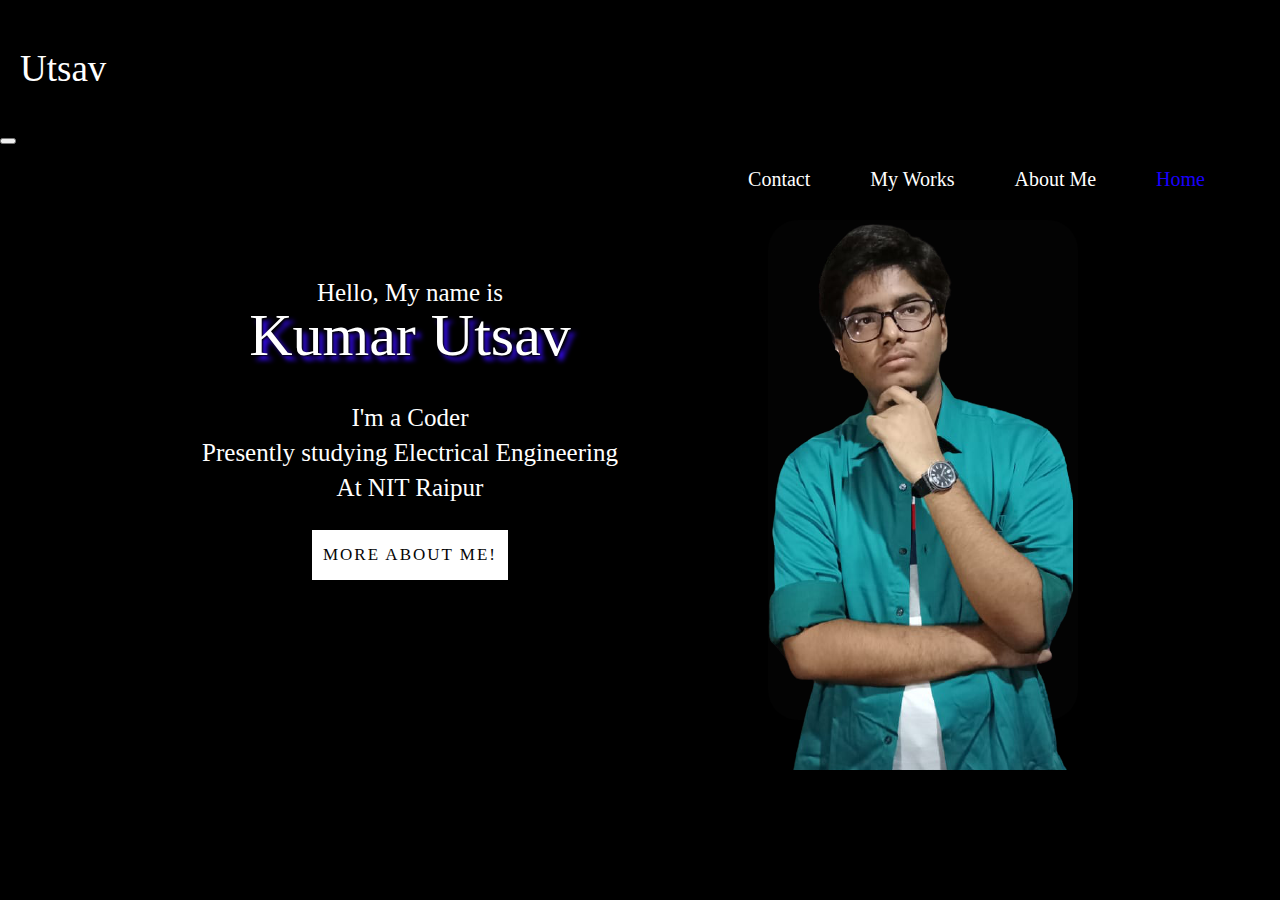
<file: index.html>
<!DOCTYPE html>

<html lang="en">
    <head>
        <meta charset="utf-8">
        <meta name="viewport" content="width=device-width, initial-scale=1">

        <script src="https://cdn.jsdelivr.net/npm/bootstrap@5.1.3/dist/js/bootstrap.bundle.min.js" integrity="sha384-ka7Sk0Gln4gmtz2MlQnikT1wXgYsOg+OMhuP+IlRH9sENBO0LRn5q+8nbTov4+1p" crossorigin="anonymous"></script>
        <link href="https://cdn.jsdelivr.net/npm/bootstrap@5.1.3/dist/css/bootstrap.min.css" rel="stylesheet" integrity="sha384-1BmE4kWBq78iYhFldvKuhfTAU6auU8tT94WrHftjDbrCEXSU1oBoqyl2QvZ6jIW3" crossorigin="anonymous">
        <link rel="stylesheet" href="https://fonts.googleapis.com/css?family=Sofia">
        <link rel="stylesheet" href="https://use.fontawesome.com/releases/v5.6.3/css/all.css" integrity="sha384-UHRtZLI+pbxtHCWp1t77Bi1L4ZtiqrqD80Kn4Z8NTSRyMA2Fd33n5dQ8lWUE00s/" crossorigin="anonymous">

        <link href="styles.css" rel="stylesheet">
        <title>Portfolio</title>
        <link href="favicon.ico" rel="icon">
        
    </head>
    <body>
        <nav class="navbar navbar-expand-md navbar-dark bg-dark">
            <p class="navhead">Utsav</p>
            <button class = "navbar-toggler" type ="button" data-toggle="collapse" data-target="#cutt"
            aria-controls = "navbarSupportedContent" aria-expanded= "false" aria-label="Toggle navigation">
                <span class="navbar-toggler-icon"></span>
            </button>
            <div class= "collapse navbar-collapse" id = "cutt">

                <ul class="navbar-nav ">
                    <li class="nav-item"><a class="items-active" href="index.html">Home</a></li>
                    <li class="nav-item"><a class="items" href="about.html">About Me</a></li>
                    <li class="nav-item"><a class="items" href="works.html">My Works</a></li>
                    <li class="nav-item"><a class="items" href="contact.html">Contact</a></li>
                </ul>
            </div>
        </nav>
        <div class= "space"></div>
        <div class ="flex-container">
            <div class="con">
                <p class ="text">Hello, My name is</p>
                <p class= "name1">Kumar Utsav</p>
                <p class ="text">I'm a Coder</p>
                <p class ="text">Presently studying Electrical Engineering</p>
                <p class ="text">At NIT Raipur</p>
                <a class= "button" href="about.html">More about me!</a>

                <ul class="glow1">
                    <li class= "glow2">
                      <a class="glow3" href="https://www.instagram.com/kumar_utsav_/">
                        <i class="fab fa-instagram fa-2x"></i>
                      </a>
                    </li>
                    <li class= "glow2">
                      <a class="glow3" href="https://github.com/KumarUtsav1025">
                        <i class="fab fa-github fa-2x"></i>
                      </a>
                      </li>
                    <li class= "glow2">
                      <a class="glow3" href="https://www.facebook.com/utsav.k.mishra.9">
                        <i class="fab fa-facebook fa-2x"></i>
                      </a>
                      
                    </li>
                    <li class= "glow2">
                      <a class="glow3" href="https://www.linkedin.com/in/kumar-utsav-34914a221">
                        <i class="fab fa-linkedin fa-2x"></i>
                      </a> 
                    </li>
                    <li class= "glow2">
                        <a class="glow3" href="https://twitter.com/KumarUt34789306">
                          <i class="fab fa-twitter fa-2x"></i>
                        </a> 
                      </li>
                  </ul>
            </div>
            <div class="box">
                <img src="utsav.png" class="images">
                
            </div>
        </div>
        <div class="con2">
            <a class= "button2" href="about.html">More about me!</a>
        </div>

        <script>
            document.querySelector(".navbar-toggler").addEventListener("click", function(e){ document.querySelector("#cutt").classList.toggle("show"); });
        </script>

    </body>
</html>
</file>
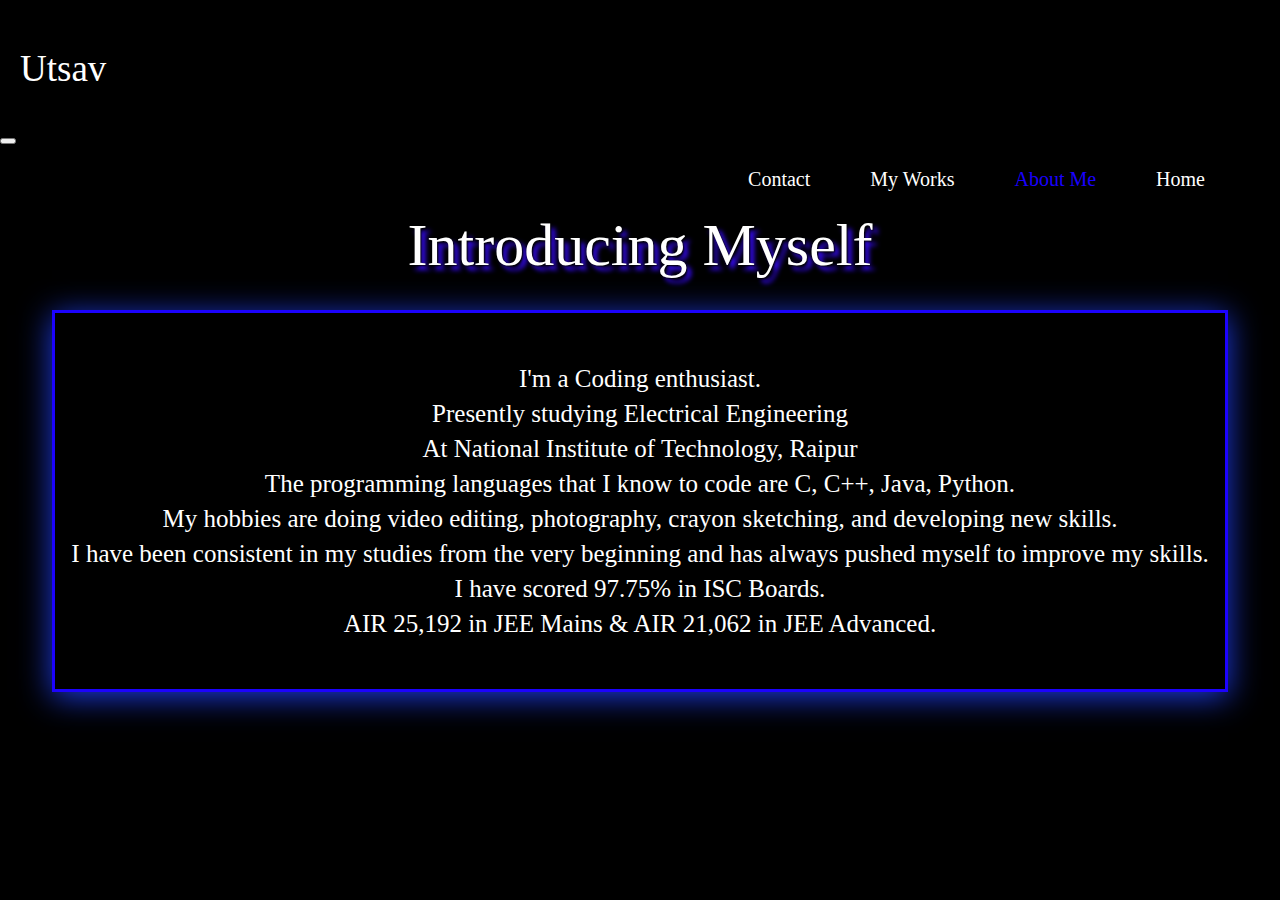
<file: about.html>
<!DOCTYPE html>

<html lang="en">
    <head>
        <meta charset="utf-8">
        <meta name="viewport" content="width=device-width, initial-scale=1">

        <script src="https://cdn.jsdelivr.net/npm/bootstrap@5.1.3/dist/js/bootstrap.bundle.min.js" integrity="sha384-ka7Sk0Gln4gmtz2MlQnikT1wXgYsOg+OMhuP+IlRH9sENBO0LRn5q+8nbTov4+1p" crossorigin="anonymous"></script>
        <link href="https://cdn.jsdelivr.net/npm/bootstrap@5.1.3/dist/css/bootstrap.min.css" rel="stylesheet" integrity="sha384-1BmE4kWBq78iYhFldvKuhfTAU6auU8tT94WrHftjDbrCEXSU1oBoqyl2QvZ6jIW3" crossorigin="anonymous">
        <link rel="stylesheet" href="https://fonts.googleapis.com/css?family=Sofia">
        <link rel="stylesheet" href="https://use.fontawesome.com/releases/v5.6.3/css/all.css" integrity="sha384-UHRtZLI+pbxtHCWp1t77Bi1L4ZtiqrqD80Kn4Z8NTSRyMA2Fd33n5dQ8lWUE00s/" crossorigin="anonymous">

        <link href="styles.css" rel="stylesheet">
        <title>Portfolio</title>
        <link href="favicon.ico" rel="icon">
        
    </head>
    <body>
        <nav class="navbar navbar-expand-md navbar-dark bg-dark">
            <p class="navhead">Utsav</p>
            <button class = "navbar-toggler" type ="button" data-toggle="collapse" data-target="#cutt"
            aria-controls = "navbarSupportedContent" aria-expanded= "false" aria-label="Toggle navigation">
                <span class="navbar-toggler-icon"></span>
            </button>
            <div class= "collapse navbar-collapse" id = "cutt">

                <ul class="navbar-nav ">
                    <li class="nav-item"><a class="items" href="index.html">Home</a></li>
                    <li class="nav-item"><a class="items-active" href="about.html">About Me</a></li>
                    <li class="nav-item"><a class="items" href="works.html">My Works</a></li>
                    <li class="nav-item"><a class="items" href="contact.html">Contact</a></li>
                </ul>
            </div>
        </nav>
        <div class= "space"></div>
        
        <p class= "name1">Introducing Myself</p>
        <div class ="flex-container">
          <div class="con3">
            <div class="con1">
                <p class ="text">I'm a Coding enthusiast.</p>
                <p class ="text">Presently studying Electrical Engineering</p>
                <p class ="text">At National Institute of Technology, Raipur</p>
                <p class ="text">The programming languages that I know to code are C, C++, Java, Python.</p>
                <p class="text"> My hobbies are doing video editing, photography, crayon sketching, and developing new skills.</p>
                <p class="text">I have been consistent in my studies from the very beginning and has always pushed myself to improve my skills.</p>
                <p class="text"> I have scored 97.75% in ISC Boards.</p>
                <p class="text">AIR 25,192 in JEE Mains & AIR  21,062 in JEE Advanced.</p>
            </div>
          </div>
        </div>
        <div>
            <ul class="glow1">
                <li class= "glow2">
                  <a class="glow3" href="https://www.instagram.com/kumar_utsav_/">
                    <i class="fab fa-instagram fa-2x"></i>
                  </a>
                </li>
                <li class= "glow2">
                  <a class="glow3" href="https://github.com/KumarUtsav1025">
                    <i class="fab fa-github fa-2x"></i>
                  </a>
                  </li>
                <li class= "glow2">
                  <a class="glow3" href="https://www.facebook.com/utsav.k.mishra.9">
                    <i class="fab fa-facebook fa-2x"></i>
                  </a>
                  
                </li>
                <li class= "glow2">
                  <a class="glow3" href="https://www.linkedin.com/in/kumar-utsav-34914a221">
                    <i class="fab fa-linkedin fa-2x"></i>
                  </a> 
                </li>
                <li class= "glow2">
                    <a class="glow3" href="https://twitter.com/KumarUt34789306">
                      <i class="fab fa-twitter fa-2x"></i>
                    </a> 
                  </li>
              </ul>
        </div>
        <div class= "space"></div>

        <script>
            document.querySelector(".navbar-toggler").addEventListener("click", function(e){ document.querySelector("#cutt").classList.toggle("show"); });
        </script>

    </body>
</html>
</file>
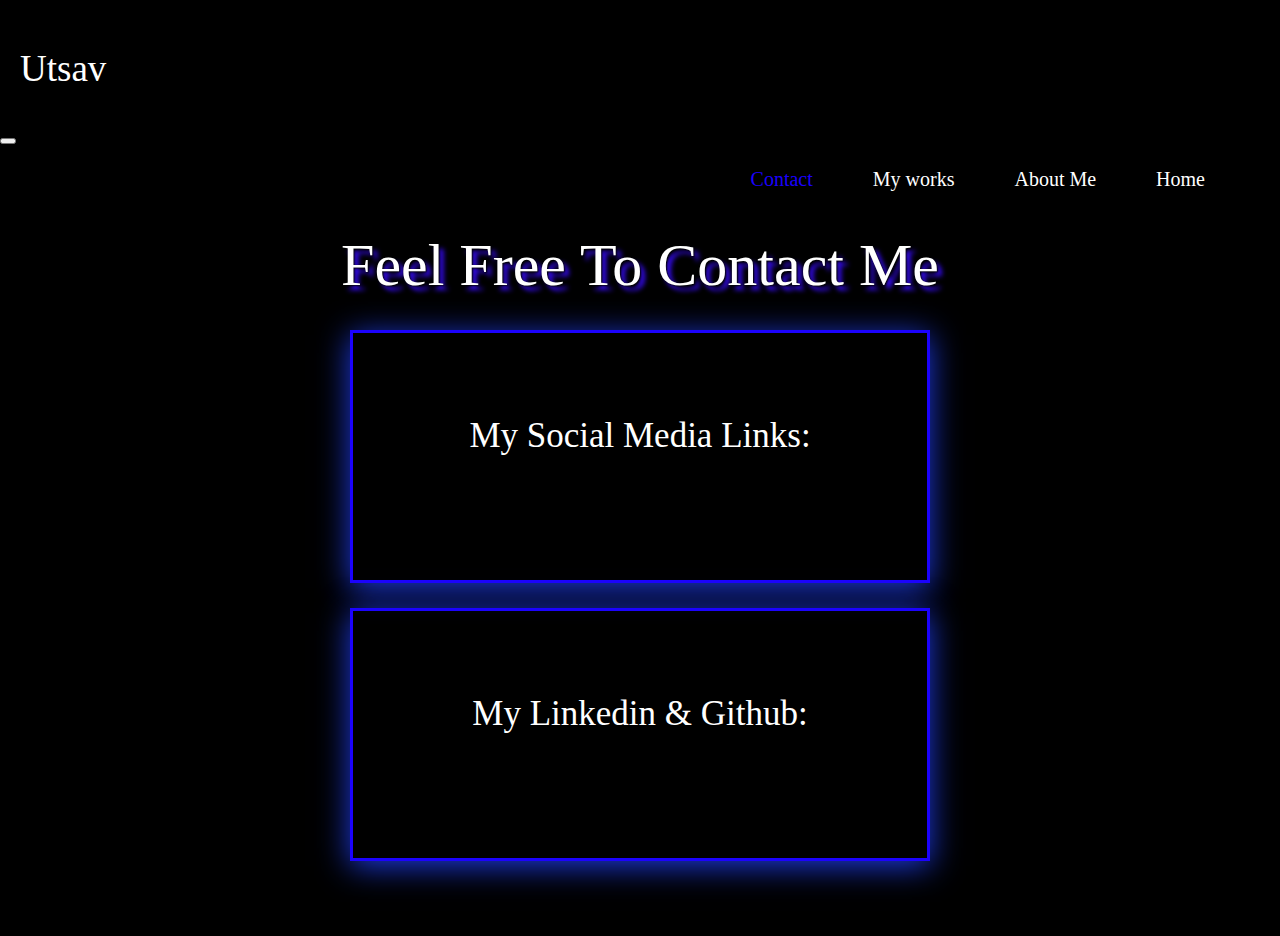
<file: contact.html>
<!DOCTYPE html>

<html lang="en">
    <head>
        <meta charset="utf-8">
        <meta name="viewport" content="width=device-width, initial-scale=1">

        <script src="https://cdn.jsdelivr.net/npm/bootstrap@5.1.3/dist/js/bootstrap.bundle.min.js" integrity="sha384-ka7Sk0Gln4gmtz2MlQnikT1wXgYsOg+OMhuP+IlRH9sENBO0LRn5q+8nbTov4+1p" crossorigin="anonymous"></script>
        <link href="https://cdn.jsdelivr.net/npm/bootstrap@5.1.3/dist/css/bootstrap.min.css" rel="stylesheet" integrity="sha384-1BmE4kWBq78iYhFldvKuhfTAU6auU8tT94WrHftjDbrCEXSU1oBoqyl2QvZ6jIW3" crossorigin="anonymous">
        <link rel="stylesheet" href="https://fonts.googleapis.com/css?family=Sofia">
        <link rel="stylesheet" href="https://use.fontawesome.com/releases/v5.6.3/css/all.css" integrity="sha384-UHRtZLI+pbxtHCWp1t77Bi1L4ZtiqrqD80Kn4Z8NTSRyMA2Fd33n5dQ8lWUE00s/" crossorigin="anonymous">

        <link href="styles.css" rel="stylesheet">
        <title>Portfolio</title>
        <link href="favicon.ico" rel="icon">
        
    </head>
    <body>
        <nav class="navbar navbar-expand-md navbar-dark bg-dark">
            <p class="navhead">Utsav</p>
            <button class = "navbar-toggler" type ="button" data-toggle="collapse" data-target="#cutt"
            aria-controls = "navbarSupportedContent" aria-expanded= "false" aria-label="Toggle navigation">
                <span class="navbar-toggler-icon"></span>
            </button>
            <div class= "collapse navbar-collapse" id = "cutt">

                <ul class="navbar-nav ">
                    <li class="nav-item"><a class="items" href="index.html">Home</a></li>
                    <li class="nav-item"><a class="items" href="about.html">About Me</a></li>
                    <li class="nav-item"><a class="items" href="works.html">My works</a></li>
                    <li class="nav-item"><a class="items-active" href="contact.html">Contact</a></li>
                </ul>
            </div>
        </nav>


        <div class= "space"></div>
        <div style="padding-bottom: 20px;"></div>
          <p class= "name1">Feel Free To Contact Me</p>
        <div class ="con4">
          <div class= "con1">
            <p style="text-align: center; font-size: 35px; color: white; font-family: cursive;">My Social Media Links:</p>
            <div style="margin-bottom: 25px;"></div>
            <div>
              <ul class="glow1">
                <li class= "glow2">
                  <a class="glow3" href="https://www.instagram.com/kumar_utsav_/">
                    <i class="fab fa-instagram fa-3x"></i>
                  </a>
                </li>

                <li class= "glow2">
                  <a class="glow3" href="https://www.facebook.com/utsav.k.mishra.9">
                    <i class="fab fa-facebook fa-3x"></i>
                  </a>
                  
                </li>
                <li class= "glow2">
                    <a class="glow3" href="https://twitter.com/KumarUt34789306">
                      <i class="fab fa-twitter fa-3x"></i>
                    </a> 
                  </li>
              </ul>
            </div>
          </div>
        </div>
        <div style="margin-bottom: 25px;"></div>
        <div class ="con4">
          <div class= "con1">
            <p style="text-align: center; font-size: 35px; color: white; font-family: cursive;">My Linkedin & Github:</p>
            <div style="margin-bottom: 25px;"></div>
            <div>
              <ul class="glow1">
                <li class= "glow2">
                  <a class="glow3" href="https://www.linkedin.com/in/kumar-utsav-34914a221">
                    <i class="fab fa-linkedin fa-4x"></i>
                  </a> 
                </li>
                <li class= "glow2">
                  <a class="glow3" href="https://github.com/KumarUtsav1025">
                    <i class="fab fa-github fa-4x"></i>
                  </a>
                </li>
              </ul>
            </div>
          </div>
        </div>
        <div class= "space"></div>
        <div class= "space"></div>
        <div class= "space"></div>

        <script>
            document.querySelector(".navbar-toggler").addEventListener("click", function(e){ document.querySelector("#cutt").classList.toggle("show"); });
        </script>

    </body>
</html>
</file>
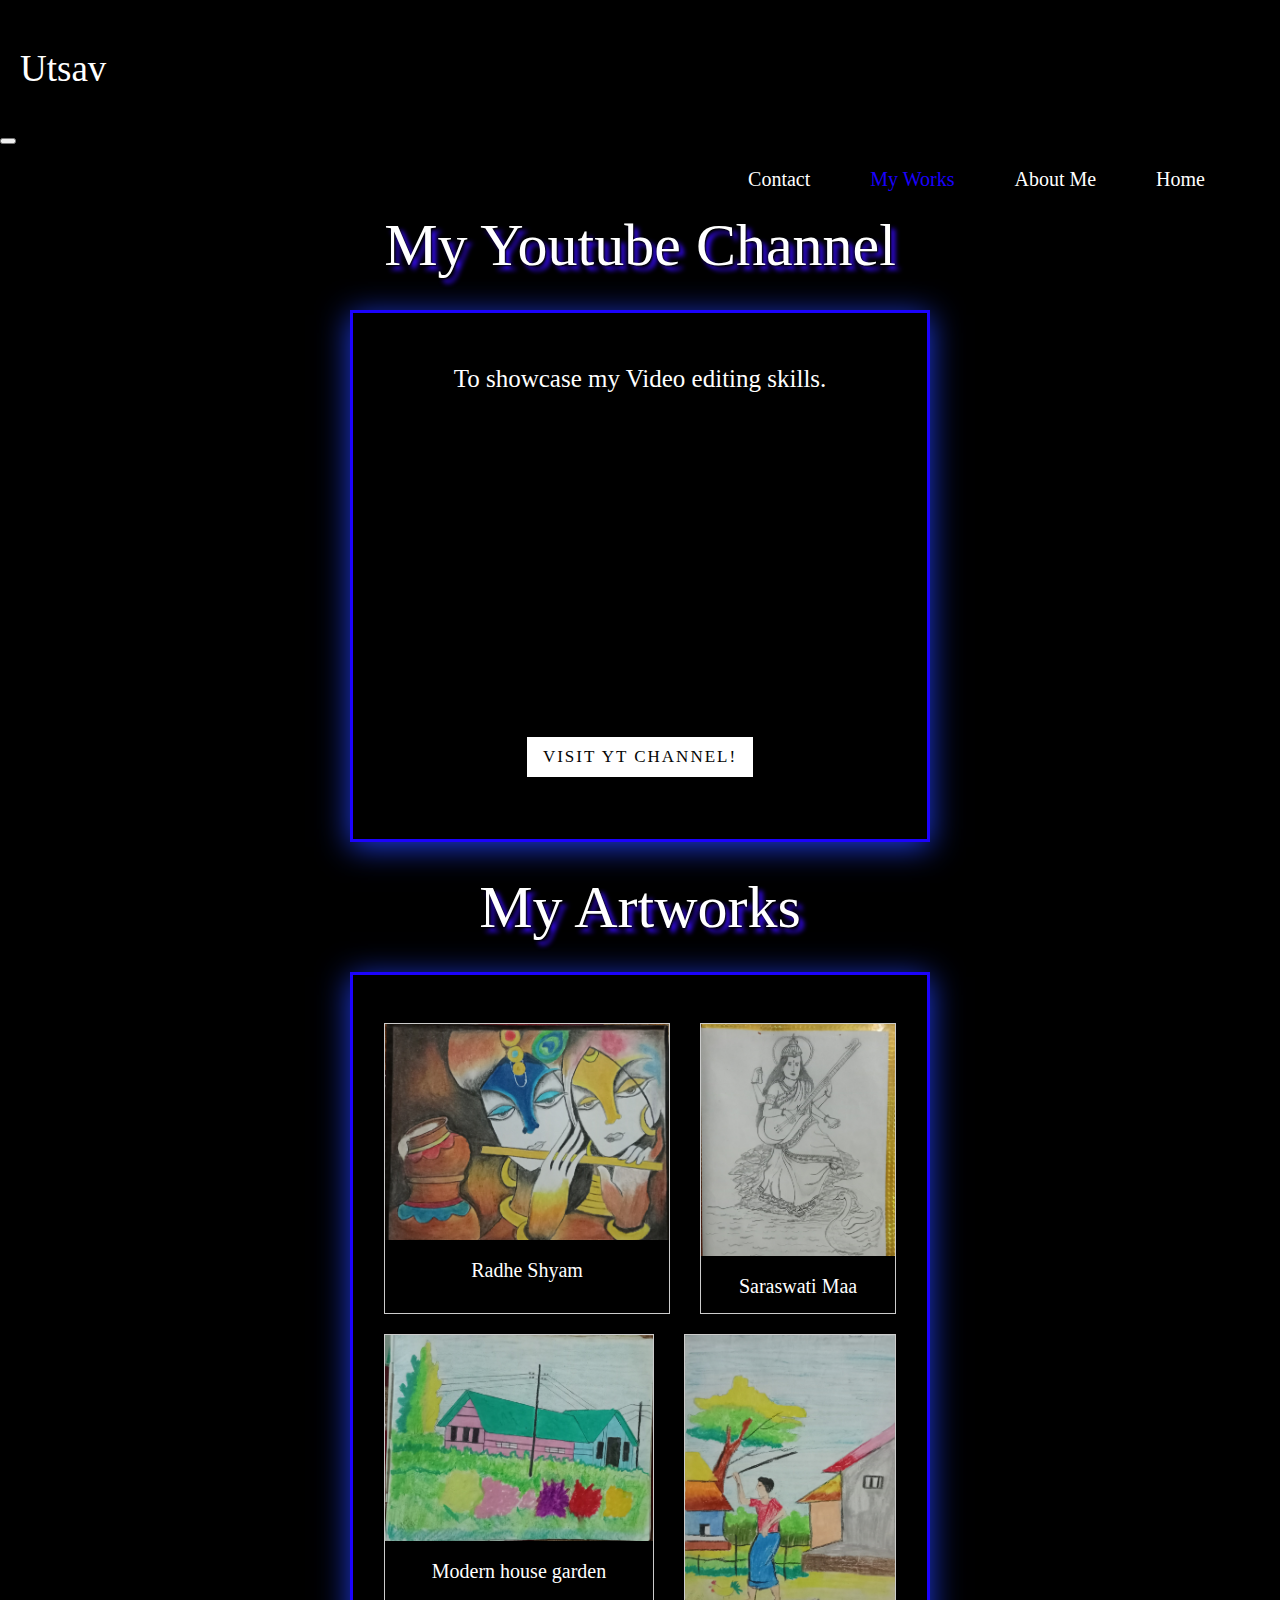
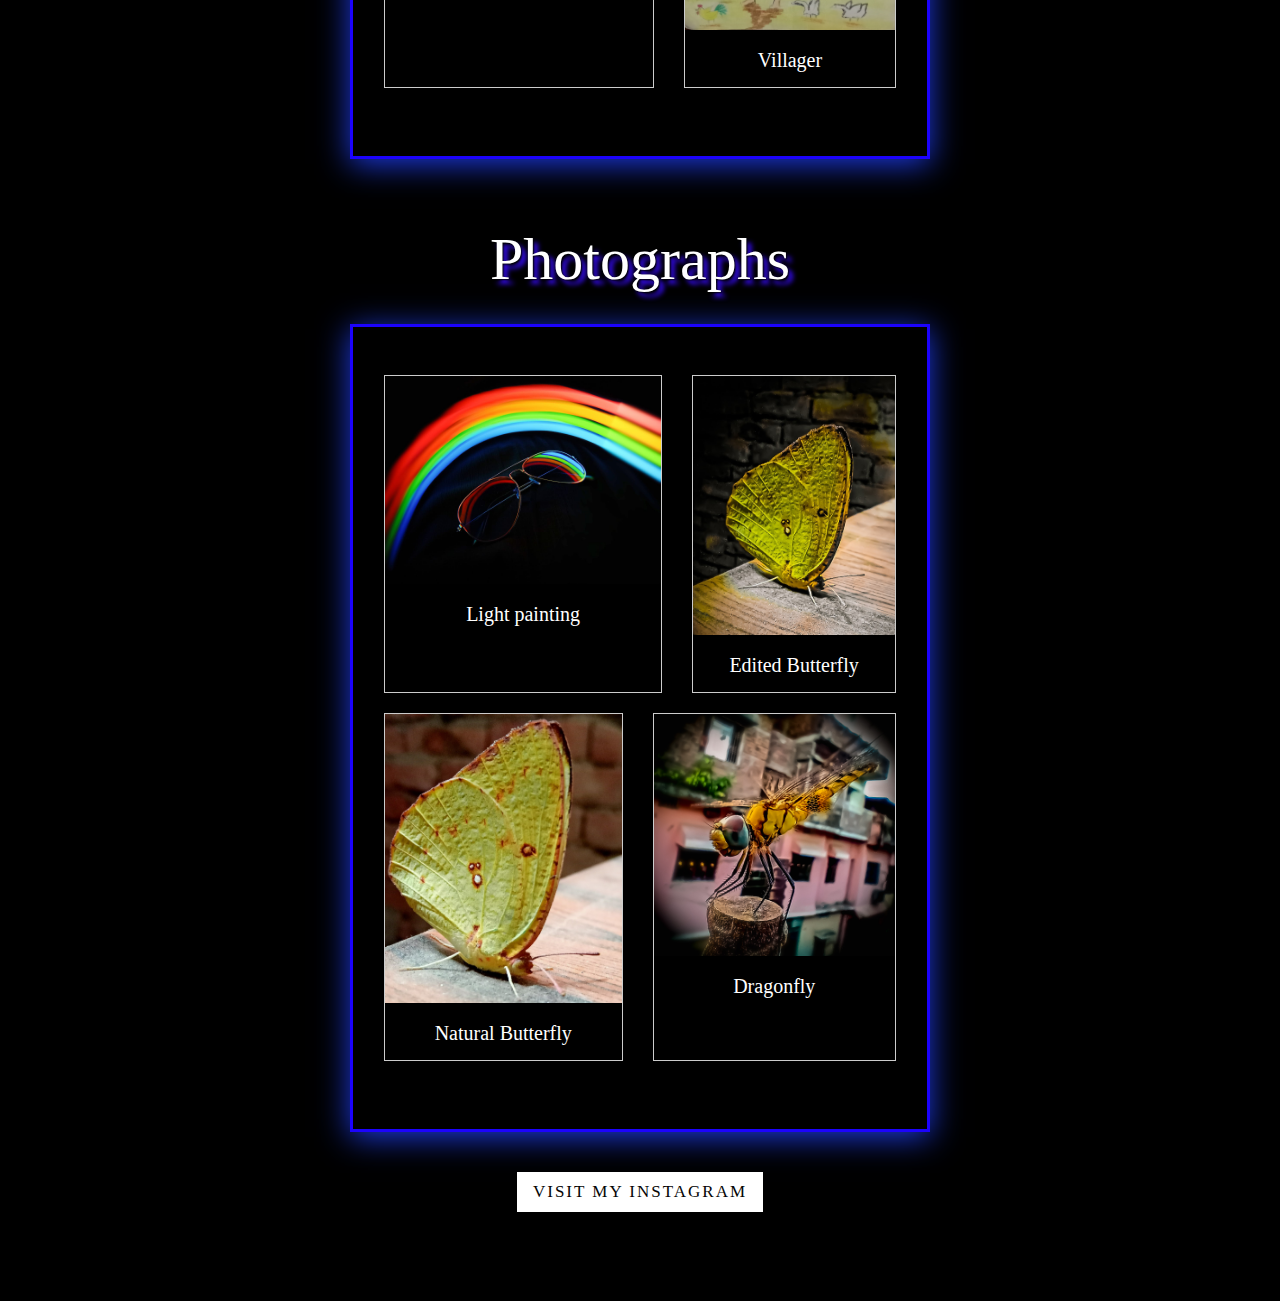
<file: works.html>
<!DOCTYPE html>

<html lang="en">
    <head>
        <meta charset="utf-8">
        <meta name="viewport" content="width=device-width, initial-scale=1">

        <script src="https://cdn.jsdelivr.net/npm/bootstrap@5.1.3/dist/js/bootstrap.bundle.min.js" integrity="sha384-ka7Sk0Gln4gmtz2MlQnikT1wXgYsOg+OMhuP+IlRH9sENBO0LRn5q+8nbTov4+1p" crossorigin="anonymous"></script>
        <link href="https://cdn.jsdelivr.net/npm/bootstrap@5.1.3/dist/css/bootstrap.min.css" rel="stylesheet" integrity="sha384-1BmE4kWBq78iYhFldvKuhfTAU6auU8tT94WrHftjDbrCEXSU1oBoqyl2QvZ6jIW3" crossorigin="anonymous">
        <link rel="stylesheet" href="https://fonts.googleapis.com/css?family=Sofia">
        <link rel="stylesheet" href="https://use.fontawesome.com/releases/v5.6.3/css/all.css" integrity="sha384-UHRtZLI+pbxtHCWp1t77Bi1L4ZtiqrqD80Kn4Z8NTSRyMA2Fd33n5dQ8lWUE00s/" crossorigin="anonymous">

        <link href="styles.css" rel="stylesheet">
        <title>Portfolio</title>
        <link href="favicon.ico" rel="icon">
        
    </head>
    <body>
        <nav class="navbar navbar-expand-md navbar-dark bg-dark">
            <p class="navhead">Utsav</p>
            <button class = "navbar-toggler" type ="button" data-toggle="collapse" data-target="#cutt"
            aria-controls = "navbarSupportedContent" aria-expanded= "false" aria-label="Toggle navigation">
                <span class="navbar-toggler-icon"></span>
            </button>
            <div class= "collapse navbar-collapse" id = "cutt">

                <ul class="navbar-nav ">
                    <li class="nav-item"><a class="items" href="index.html">Home</a></li>
                    <li class="nav-item"><a class="items" href="about.html">About Me</a></li>
                    <li class="nav-item"><a class="items-active" href="works.html">My Works</a></li>
                    <li class="nav-item"><a class="items" href="contact.html">Contact</a></li>
                </ul>
            </div>
        </nav>
        <div class= "space"></div>


        <div style="padding-bottom: 20px;">
          <p class= "name1">My Youtube Channel</p>
          <div class ="con4">
            <div class= "con1">
              <p class ="text">To showcase my Video editing skills.</p>
              <div class= "container3">
                <iframe class="responsive-iframe" src="https://www.youtube.com/embed/m5JRMcvH52U?controls=1"  frameborder="0" allowfullscreen></iframe>
              </div>
              <div class="con2">
                <a class= "button1" href="https://www.youtube.com/channel/UCfM_QiXXltLvWSS3dM4nFEw">Visit Yt Channel!</a>
              </div>
            </div>
          </div>
        </div>
        
        <div class="con4">
          <p class= "name1">My Artworks</p>
          <div class="con1">
            <div class="flex-container">
              <div class="gallery">
                <a target="_blank" href="1 (5).jpg">
                  <img src="1 (5).jpg" alt="Cinque Terre" width="600" height="400">
                </a>
                <div class="desc">Radhe Shyam</div>
              </div>
              <div class="gallery">
                <a target="_blank" href="1 (6).jpg">
                  <img src="1 (6).jpg" alt="Forest" width="600" height="400">
                </a>
                <div class="desc">Saraswati Maa</div>
              </div>
            </div>

            <div class="flex-container">
              <div class="gallery">
                <a target="_blank" href="1 (7).jpg">
                  <img src="1 (7).jpg" alt="Northern Lights" width="600" height="400">
                </a>
                <div class="desc">Modern house garden</div>
              </div>
              <div class="gallery">
                <a target="_blank" href="1 (8).jpg">
                  <img src="1 (8).jpg" alt="Mountains" width="600" height="400">
                </a>
                <div class="desc">Villager</div>
              </div>
            </div>
            
          </div>
        </div>



        <div class= "space"></div>

        <div class="con4">
          <p class= "name1">Photographs</p>
          <div class="con1">
            <div class="flex-container">
              <div class="gallery">
                <a target="_blank" href="1 (1).jpeg">
                  <img src="1 (1).jpeg" alt="Cinque Terre" width="600" height="400">
                </a>
                <div class="desc">Light painting</div>
              </div>
              <div class="gallery">
                <a target="_blank" href="1 (2).jpg">
                  <img src="1 (2).jpg" alt="Forest" width="600" height="400">
                </a>
                <div class="desc">Edited Butterfly</div>
              </div>
            </div>

            <div class="flex-container">
              <div class="gallery">
                <a target="_blank" href="1 (3).jpeg">
                  <img src="1 (3).jpeg" alt="Northern Lights" width="600" height="400">
                </a>
                <div class="desc">Natural Butterfly</div>
              </div>
              <div class="gallery">
                <a target="_blank" href="1 (4).jpg">
                  <img src="1 (4).jpg" alt="Mountains" width="600" height="400">
                </a>
                <div class="desc">Dragonfly</div>
              </div>
            </div>
            
          </div>
        </div>

        <div class="con2">
          <a class= "button1" href="https://www.instagram.com/kumar_utsav_/">Visit My Instagram</a>
      </div>

      <div class= "space"></div>
      <div class= "space"></div>
        <script>
            document.querySelector(".navbar-toggler").addEventListener("click", function(e){ document.querySelector("#cutt").classList.toggle("show"); });
        </script>

    </body>
</html>
</file>
<file: styles.css>
.nav-item{
    margin-top: 2px;
    padding-top: 5px;
    padding-bottom: 5px;
    margin-bottom: 2px;
    float: right;
}


.navbar-nav {
    margin-left: auto;
}

.navbar-toggler{
    margin-right: 10px;
    margin-left: auto;
}

ul li{
    padding-left: 30px;
    padding-right: 30px;
    font-weight: light;
    font-size: 20px;
    
}

ul{
    padding-right: 45px;
}

.items{
    color: white;
    text-decoration: none;
    font-family: cursive;
}

.items-active{
    color: rgb(26, 1, 253);
    text-decoration: none;
    font-family: cursive;
}

body{
    margin-left: auto;
    margin-right: auto;
    background-color: black;
}

.navhead
{
    font-family: Georgia, 'Times New Roman', Times, serif;
    font-size: 37px;
    text-shadow: 3px 3px 3px #000000;
    padding-left: 20px;
    padding-top: 10px;
    color:white;
}


.text{
    margin: 0px;
    padding: 0px;
    text-align: center;
    font-size:25px;
    font-family: cursive;
    line-height: 35px;
    color:white;
}

.name1{
    text-shadow: 1px 1px 2px black,5px 5px 5px #370bf8;
    text-align: center;
    margin-top:0px;
    margin-bottom: 40px;
    padding:0px;
    font-size:60px ;
    font-family: cursive;
    line-height: 50px;
    color:white;
}



.space{
    margin-bottom: 75px;
}


.con{
    
    padding-right:150px;
    text-align: center;
    padding-top:55px;
    margin-bottom: 10px;
}

.con1{
    border: 3px solid rgb(28, 3, 253);
    background-color: #00000071;
    margin-bottom: 20px;
    padding: 3rem 1rem;
    text-align: center;
    box-shadow: 0 5px 30px #1c3ae4;
}

.con2{
    padding-top:20px;
    text-align: center;
    padding-bottom:10px;
}

.con3{
    margin-left: 8px;
    margin-right: 8px;
}

.con4
{
    margin-left: 350px;
    margin-right: 350px;
}
.container3{
    position: relative;
    overflow: hidden;
    width: 100%;
    margin-left: auto;
    margin-right: auto;
    padding-left: 1rem;
    padding-right: 1rem;
    padding-top: 56.25%;
    margin-bottom: 1rem;
}

.responsive-iframe {
    position: absolute;
    top: 0;
    left: 0;
    bottom: 0;
    right: 0;
    width: 100%;
    height: 100%;
}
.box{
    display: inline-flexbox;
    border-radius: 30px;
    width: 310px;
    height: 500px;
    background-color: rgb(3, 3, 3);
    -webkit-animation: box 0.5s ease-in-out infinite alternate;
    -moz-animation: box 0.5s ease-in-out infinite alternate;
    animation: box 0.5s ease-in-out infinite alternate;
  }
  
@-webkit-keyframes box {
    from {
      box-shadow: 0 0 10px rgb(20, 20, 20), 0 0 20px rgb(54, 66, 228), 0 0 30px #1833c9, 0 0 40px #2401c2, 0 0 50px #0004e6;
    }
    to {
      box-shadow: 0 0 20px rgb(82, 92, 226), 0 0 30px #684dff, 0 0 40px #2872fc, 0 0 50px #4d68ff, 0 0 60px #283dfc;
    }
  }
.button {
    margin-top: 25px;
    margin-bottom: 10px;
    padding: 15px 11px;
    display: inline-block;
    color: #050505;
    background-color: #ffffff;
    letter-spacing: 2px;
    text-transform: uppercase;
    text-decoration: none;
    font-size: 17px;
    overflow: hidden;
}

/*creating animation effect*/
.button:hover {
    color: #111;
    background: #1453ff;
    box-shadow: 0 0 50px #1453ff;
}

.button1 {
    margin-top: 0px;
    margin-bottom: 0px;
    padding:10px 16px;
    display: inline-block;
    color: #050505;
    background-color: #ffffff;
    letter-spacing: 2px;
    text-transform: uppercase;
    text-decoration: none;
    font-size: 17px;
    overflow: hidden;
}

/*creating animation effect*/
.button1:hover {
    color: #111;
    background: #1453ff;
    box-shadow: 0 0 50px #1453ff;
}

.button2 {
    margin: 0;
    padding: 0;
    visibility: hidden;
}


.flex-container {
    display: flex;
    justify-content: center;
    flex-direction: row;
}

.glow1{
      display:flex;
      justify-content: center;
      margin-top: 1px;
}

.glow2{
    list-style: none;
    margin-left: 12px;
    margin-right: 12px;
    padding-top: 25px;
    padding-right: 10px;
    padding-left: 10px;
}

.glow3:hover{
    translate: 5px;
}

div.gallery {
    border: 1px solid #ccc;
    margin-right: 15px;
    margin-left: 15px;
    margin-bottom: 20px;
  }
  
  div.gallery:hover {
    border: 1px solid #1453ff;
    box-shadow: 0 0 50px #1453ff;
  }
  
  div.gallery img {
    width: 100%;
    height: auto;
  }
  
  div.desc {
    padding: 15px;
    text-align: center;
    font-family: cursive;
    font-size: 20px;
    color: white;
  }
  
  * {
    box-sizing: border-box;
  }
   
  /* Responsive layout - makes a one column layout instead of a two-column layout */
  @media (max-width: 1000px) {
    .flex-container {
        display: flex;
        flex-direction: column;
        justify-content: center;
        text-align: center;
        align-items: center;
    }

    .images{
        width: 225px;
        height: 400px;
    
    }

    .box{
        display: inline-flexbox;
        margin-left: auto;
        margin-right: auto;
        width: 230px;
        height: 380px;
        background-color: rgb(8, 8, 8);
    }

    .text{
        font-family: cursive;
        font-size: 25px;
        color:white;
        padding-bottom: 15px;
        align-content: center;
        padding-top: 0px;
        line-height:40px;
    }

    .con{
        padding-right:0px;
        text-align: center;
        padding-top:0px;
        margin-bottom: 0px;
    }

    .button {
        margin-top: 0px;
        visibility: hidden;
        padding:0px;
    }

    .button2 {
        margin-top: 10px;
        padding: 15px 15px;
        display: inline-block;
        color: #080808;
        background-color: #fffbfb;
        letter-spacing: 2px;
        text-transform: uppercase;
        text-decoration: none;
        font-size: 17px;
        overflow: hidden;
        visibility: visible;
    }
    
    /*creating animation effect*/
    .button2:hover {
        color: #111;
        background: #1453ff;
        box-shadow: 0 0 50px #1453ff;
    }

    .glow2{
        list-style: none;
        justify-content: center;
        margin-left: 8px;
        margin-right: 8px;
        padding-bottom: 15px ;
        padding-top: 10px;
        padding-right: 2px;
        padding-left: 2px;
    }

    .con2{
        padding-top:20px;
        text-align: center;
        padding-bottom:30px;
    }
    
    
    .con4{
        margin-left: 8px;
        margin-right: 8px;
    }
    
    .space{
        margin-bottom: 40px;
        
    }
  }
</file>
